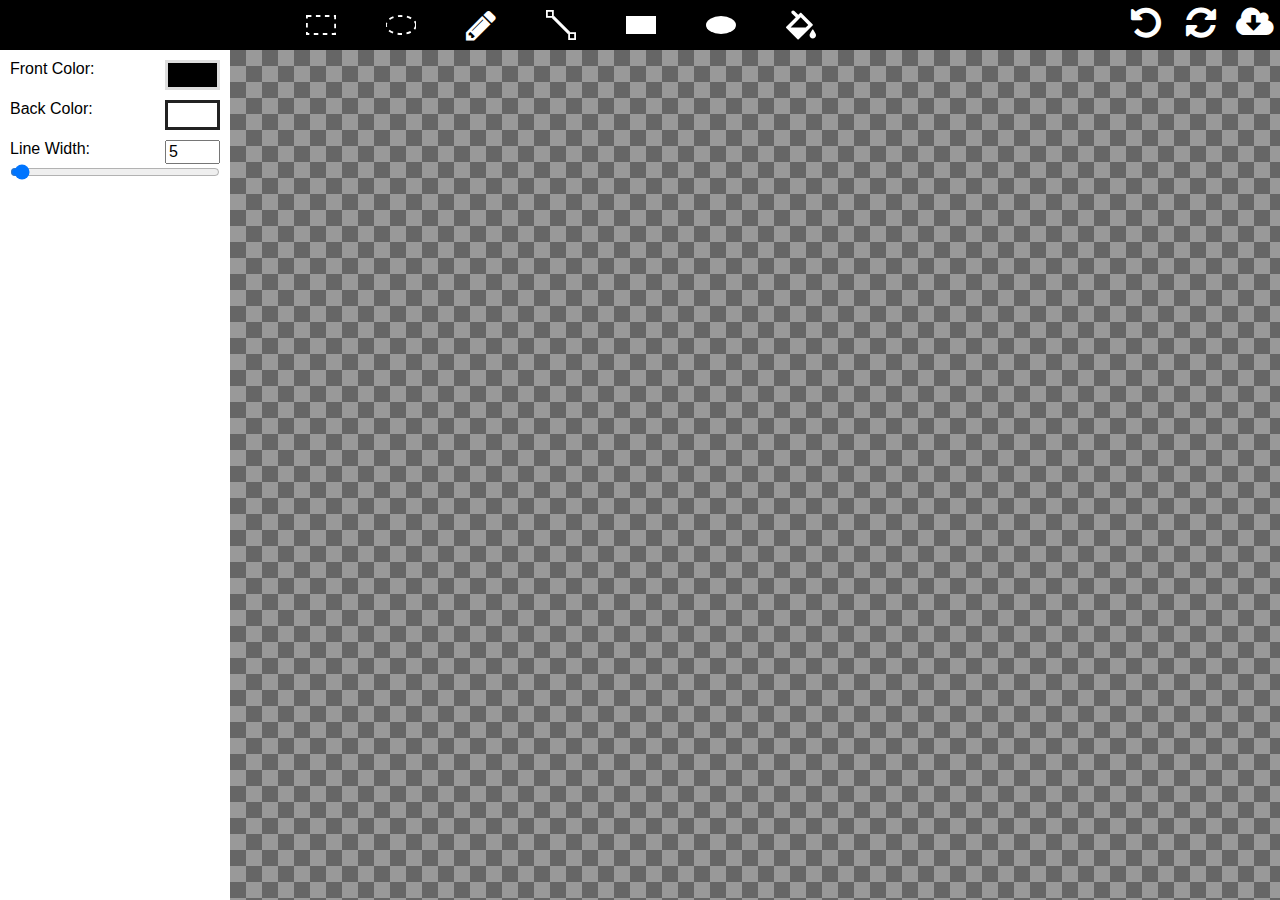
<file: index.html>
<!DOCTYPE html>
<html lang="en">
<head>
  <meta charset="UTF-8">
  <title>Simple Painter</title>
  <link rel="stylesheet" type="text/css" href="css/normalize.css">
  <link rel="stylesheet" href="css/font-awesome/css/font-awesome.min.css">
  <link rel="stylesheet" type="text/css" href="css/main.css">

</head>
<body>
  <nav id="nav">
    <div></div>
    <div id="tools">
      <span class="tool" data-tool="rectselect">
        <img src="tools/rectselect/rectselect.svg" />
      </span>
      <span class="tool" data-tool="ellipseselect">
        <img src="tools/ellipseselect/ellipseselect.svg" />
      </span>
      <span class="tool fa fa-pencil" data-tool="pencil"></span>
      <span class="tool" data-tool="line">
        <img src="tools/line/line.svg" />
      </span>
      <span class="tool" data-tool="rect">
        <img src="tools/rect/rect.svg" />
      </span>
      <span class="tool" data-tool="ellipse">
        <img src="tools/ellipse/ellipse.svg" />
      </span>
      <span class="tool" data-tool="paintbucket">
        <img src="img/fi-paint-bucket.svg" />
      </span>
    </div>
    <div>
      <span class="tool fa fa-undo" id="undo-button"></span>
      <span class="tool fa fa-refresh" id="refresh-button"></span>
      <a class="tool fa fa-cloud-download" id="download-button"></a>
    </div>
  </nav>
  <div id="main">
    <div id="toolbox">
      <div id="properties">
        <div class="front-color">
          Front Color:
          <div class="color-wrapper">
            <div class="colorpicker front" value="#000"></div>
          </div>
        </div>
        <div class="back-color">
          Back Color:
          <div class="color-wrapper">
            <div class="colorpicker back" value="#FFF"></div>
          </div>
        </div>
        <div class="line-width">
          <div class="line-width-wrapper">
            Line Width:
            <input type="number" value="5" id="line-width-number"></input>
          </div>
          <input type="range" value="5" id="line-width-range"
            min="1" max="200"></input>
        </div>
      </div>
    </div>
    <div id="container">
      <div id="drawarea">
        <div class="transparent-bg layer"></div>
        <canvas id="dlayer" class="layer"></canvas>
        <canvas id="blayer" class="layer"></canvas>
        <canvas id="oplayer" class="layer"></canvas>
      </div>
    </div>
  </div>

  <script src="https://code.jquery.com/jquery-2.1.3.min.js"></script>
  <script type="text/javascript" src="js/jqColorPicker.min.js"></script>

  <script src="js/util.js"></script>

  <script src="tools/rectselect/rectselect.js"></script>
  <script src="tools/ellipseselect/ellipseselect.js"></script>
  <script src="tools/pencil/pencil.js"></script>
  <script src="tools/line/line.js"></script>
  <script src="tools/rect/rect.js"></script>
  <script src="tools/ellipse/ellipse.js"></script>
  <script src="tools/paintbucket/paintbucket.js"></script>

  <script src="js/painter.js"></script>
  <script src="js/main.js"></script>

</body>
</html>
</file>
<file: css/main.css>
html,body{height:100%}body{display:flex;flex-flow:column}#nav{display:flex;justify-content:space-between;background-color:#000}.tool{color:white;font-size:35px;height:40px;width:40px;padding:5px 5px;text-align:center;cursor:pointer}#tools{display:flex}#tools .tool{display:flex;justify-content:center;align-items:center;padding:5px 20px}#tools .tool.active{background-color:#777}#tools .tool img{width:30px;height:30px}#main{flex:1 1 auto;display:flex}#toolbox{flex:1 0 0;box-sizing:border-box;padding:10px;display:flex;flex-flow:column}#properties{flex:1 0 0}.front-color,.back-color{display:flex;justify-content:space-between;margin-bottom:10px}.color-wrapper{width:55px;height:30px;background-image:url("../img/trans-bg.png")}.color-wrapper .colorpicker{width:55px;height:30px;border:3px solid;box-sizing:border-box}.line-width-wrapper{display:flex;justify-content:space-between}.line-width-wrapper #line-width-number{box-sizing:border-box;width:55px}#line-width-range{width:100%}#container{background-color:#bfbfbf;flex:5 0 0;display:flex;justify-content:stretch;align-items:stretch;position:relative}#container #drawarea .layer{position:absolute;height:100%;width:100%}.transparent-bg{background:url("../img/trans-bg-big.png")}
</file>
